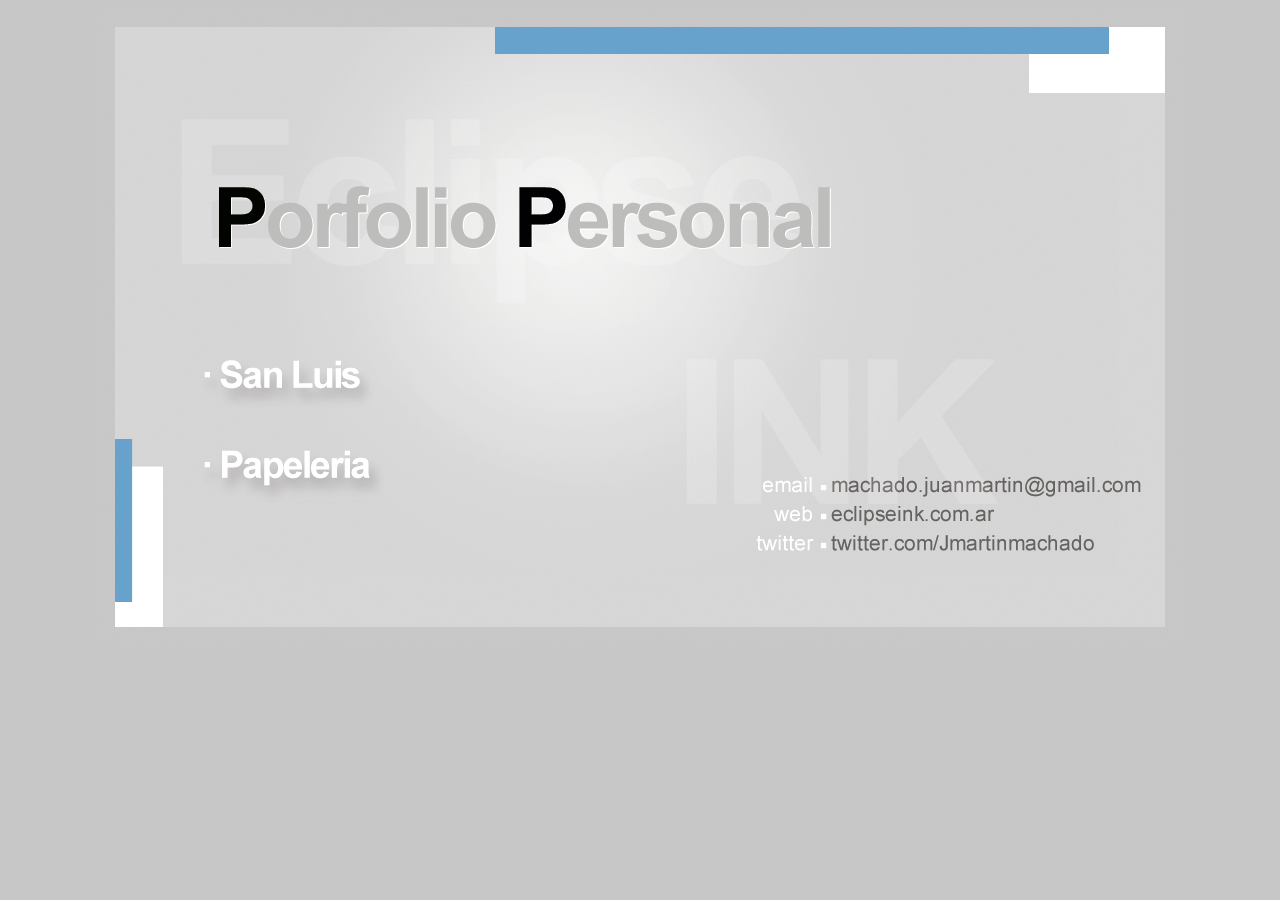
<file: eclipseInkV.3.0/ccc/index.html>
<html>
<head>
</head>
<title>
Portfolio Eclipse INK
</title>
<body bgcolor="#c8c7c7">
<p align=center>
	<img src="1.gif" title="Portfolio" alt="Portfolio"><br>
	<img id="Image-Maps_3201105301717043" src="2.gif" usemap="#Image-Maps_3201105301717043" border="0" width="1088" height="320" alt="" />

<map id="_Image-Maps_3201105301717043" name="Image-Maps_3201105301717043">
	<area shape="rect" coords="95,28,274,78" href="http://eclipseink.com.ar/Portfolio/SanLuis/" alt="San Luis" title="San Luis"    />
	<area shape="rect" coords="96,117,275,167" href="http://eclipseink.com.ar/Portfolio/Papeleria/" alt="Papeleria" title="Papeleria"    />
	<area shape="rect" coords="730,173,909,204" href="http://eclipseink.com.ar/" alt="Eclipse INK" title="Eclipse INK"    />
	<area shape="rect" coords="731,204,1005,235" href="https://twitter.com/#!/JMartinMachado" alt="Twitter" title="Twitter"    />
	<area shape="rect" coords="1086,318,1088,320" href="http://www.image-maps.com/index.php?aff=mapped_users_3201105301717043" alt="Image Map" title="Image Map" />
</map>
</p>
</body>
<html>
</file>
